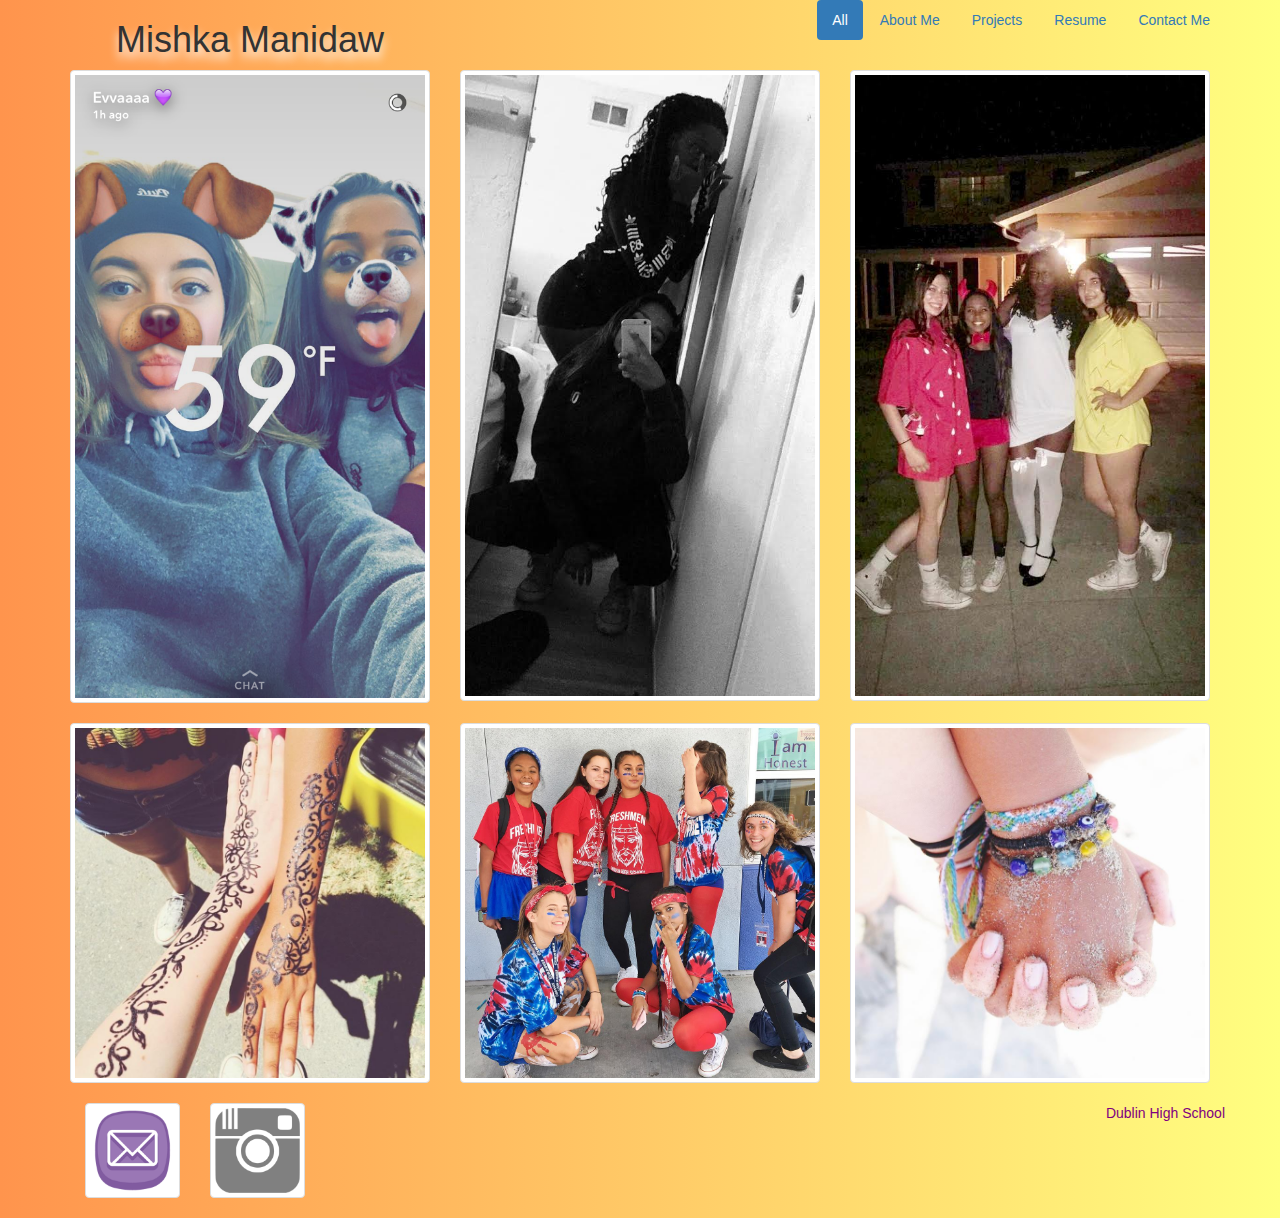
<file: index.html>
<!DOCTYPE HTML> 
<html>
<head>
    <title> Engineering Portfolio </title>
    <meta charset='utf-8'/>
    <link href="Manidaw_HTML_Project.css" rel="stylesheet" type='text/css'/>
    <link href="bootstrap-3.3.7-dist/css/bootstrap.css" rel="stylesheet" type='text/css'/>
</head>
    
<body>
    <header class='container'> 
    <div class='row'>
          <div class='col-md-4'>
        <h1>Mishka Manidaw</h1>
    </div>
    
            <div class='pull-right'>
                <ul class= 'nav nav-pills'>
                    <li class="active">
                       <a href='index.html'>All</a>
                   </li>
                   
                    <li>
                      <a href='Manidaw_AboutMe.html'>About Me</a>
                    </li>
                    
                    <li>
                        <a href='Manidaw_Projects.html'> Projects</a>
                    </li>
                    <li>
                        <a href='Manidaw_Resume.html'> Resume</a>
                    </li>
                    <li>
                        <a href='Manidaw_ContactMe.html'> Contact Me</a>
                    </li>
                </ul> 
            </div>
        </div>
    </header>

  <section class='main'>
    <div class='container'>
      <div class='row'>
        <div class='col-sm-4'>
            <a href='#' class='thumbnail'>
                <img src='Images/lol.png'>
            </a>
        </div>
        <div class='col-sm-4'>
          <a href='#' class='thumbnail'> 
            <img src='Images/co.jpg'>
            </a>
           </div>
           <div class='col-sm-4'>
             <a href='#' class='thumbnail'>
               <img src='Images/unnamed.jpg'>
           </a>
        </div>
     </div>
     <div class='row'>
        <div class='col-sm-4'>
         <a href='#' class='thumbnail'>
            <img src='Images/cute.jpg'>
        </a>
        </div>
        <div class='col-sm-4'>
         <a href='#' class='thumbnail'>
            <img src='Images/SpiritPicture.jpg'>
        </a>
        </div>
        <div class='col-sm-4'>
         <a href='#' class='thumbnail'>
            <img src='Images/beach.jpg'>
        </a>
        
        </div>
    </div>
    </div>
    </section>
        
    <footer class='container'>
      <div class='row'>
        <div class='col-xs-8'>
            <div class='col-xs-2'>
                <a href='mailto:MishkaManidaw@gmail.com' class='thumbnail'>
                    <img src='Images/Email.png'/>
                </a>
            </div>
            <div class='col-xs-2'>
                <a href='https://www.instagram.com/mishkaaa.manidaww/?ref=badge' class='thumbnail'>
                    <img src='Images/instagram-xxl.png'/>
                </a>
             </div>
        </div>
        <div class='pull-right'>
            <p>Dublin High School </p>    
        </div>
      </div>
    </footer>
 </body>
</html>
</file>
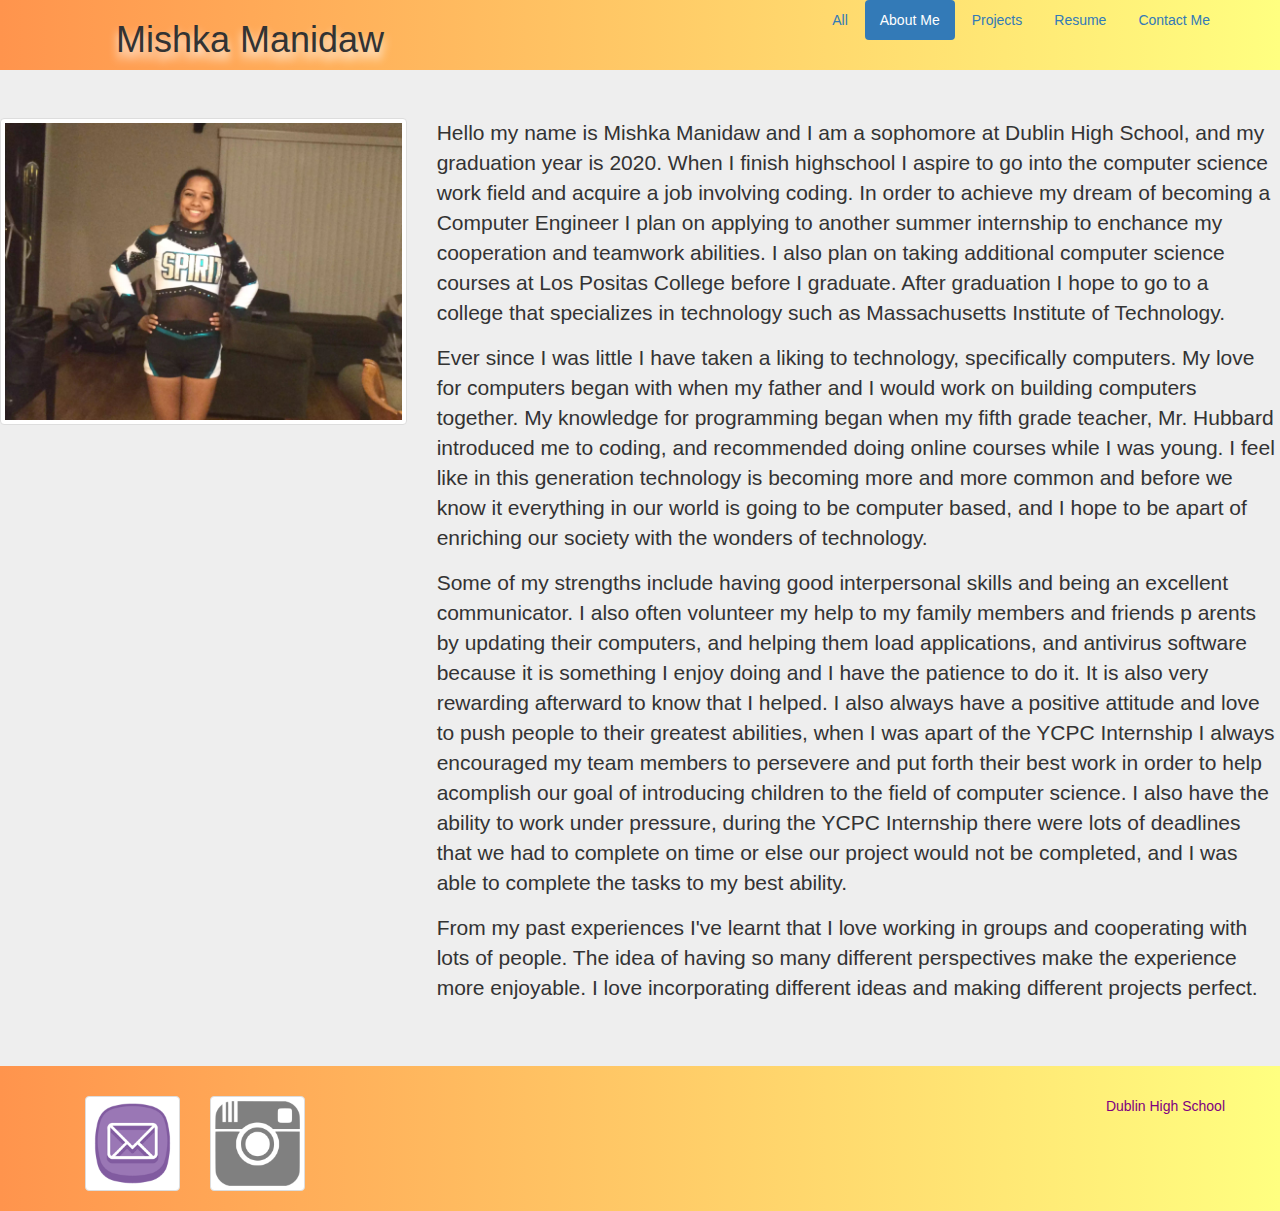
<file: Manidaw_AboutMe.html>
<!DOCTYPE HTML> 
<html>
<head>
    
    <title> Engineering Portfolio </title>
    <meta charset='utf-8'/>
    <link href="Manidaw_HTML_Project.css" rel="stylesheet" type='text/css'/>
    <link href="bootstrap-3.3.7-dist/css/bootstrap.css" rel="stylesheet" type='text/css'/>
</head>
    
<body>
    <header class='container'> 
        <div class='row'>
        <div class='col-md-4'>
            <h1>Mishka Manidaw</h1>
            </div>
    
            <div class='pull-right'>
                <ul class= 'nav nav-pills'>
                    <li>
                        <a href='index.html'>All</a>
                    </li>
                    <li class="active">
                        <a href='Manidaw_AboutMe.html'>About Me</a>
                    </li>
                    <li>
                        <a href='Manidaw_Projects.html'> Projects</a>
                    </li>
                    <li>
                        <a href='Manidaw_Resume.html'> Resume</a>
                    </li>
                    <li>
                        <a href='Manidaw_ContactMe.html'> Contact Me</a>
                    </li>
                </ul> 
            </div>
        </div>
    </header>
    
    <section class='main'>
        <div class='jumbotron'>
            <div class='row'>
                <div class='col-md-4'>
                    <a href='#' class='thumbnail'>
                        <img src='Images/New.JPG'>
                    </a>
                </div>
                <div class='col-md-8'>
                    <p> Hello my name is Mishka Manidaw and I am a sophomore at Dublin High School, and my graduation year is 2020. When I finish highschool I aspire to go into the computer science work field and acquire a job 
                   involving coding. In order to achieve my dream of becoming a Computer Engineer I plan on applying to another summer internship to enchance my 
                    cooperation and teamwork abilities. I also plan on taking additional computer science courses at Los Positas College before I graduate.
                    After graduation I hope to go to a college that specializes in technology such as Massachusetts Institute of Technology. </p>
                    
                    <p>Ever since I was little I have taken a liking to technology, specifically computers. My love for computers began with when my father and I would
                    work on building computers together. My knowledge for programming began when my fifth grade teacher, Mr. Hubbard introduced me to coding, and recommended doing
                    online courses while I was young. I feel like in this generation technology is becoming more and more common and before we 
                    know it everything in our world is going to be computer based, and I hope to be apart of enriching our society with the wonders of 
                    technology. </p>
                    
                    <p>Some of my strengths include having good interpersonal skills and being an excellent communicator. I also often volunteer my help to my family members and friends p
                    arents by updating their computers, and helping them 
                    load applications, and antivirus software because it is something I
                    enjoy doing and I have the patience to do it. It is also very rewarding afterward to know that I helped. I also always have a positive attitude and 
                    love to push people to their greatest abilities, when I was apart of the YCPC Internship I always encouraged my team members to 
                    persevere and put forth their best work in order to help acomplish our goal of introducing children to the field of computer science. 
                    I also have the ability to work under pressure, during the YCPC Internship there were lots of deadlines that we had to complete on time 
                    or else our project would not be completed, and I was able to complete the tasks to my best ability. 
                    <p> From my past experiences I've learnt that I love working in groups and cooperating with lots of people. The 
                    idea of having so many different perspectives make the experience more enjoyable. I love incorporating different ideas
                    and making different projects perfect. </p>
</p>
                </div>
            </div>
        </div>
    </section>
    
    <footer class='container'>
      <div class='row'>
        <div class='col-xs-8'>
            <div class='col-xs-2'>
                <a href='mailto:MishkaManidaw@gmail.com' class='thumbnail'>
                    <img src='Images/Email.png'/>
                </a>
            </div>
            <div class='col-xs-2'>
                <a href='https://www.instagram.com/mishkaaa.manidaww/?ref=badge' class='thumbnail'>
                    <img src='Images/instagram-xxl.png'/>
                </a>
             </div>
        </div>
        <div class='pull-right'>
            <p>Dublin High School </p>    
        </div>
      </div>
    </footer>
 </body>
</html>
</file>
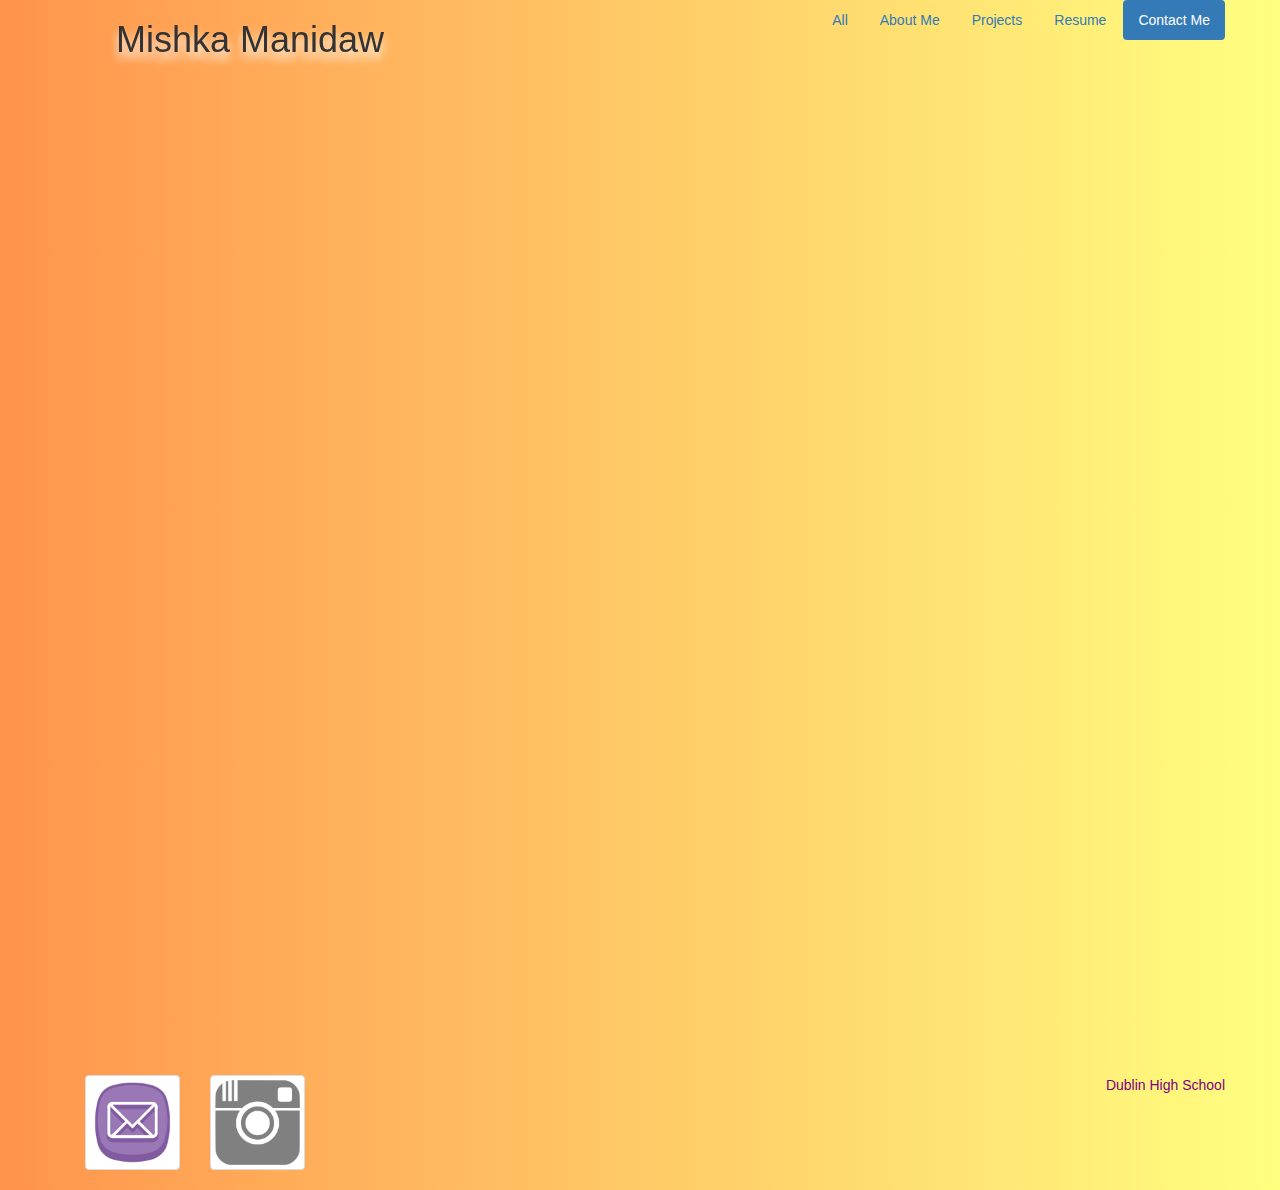
<file: Manidaw_ContactMe.html>
<!DOCTYPE HTML> 
<html>
<head>
    <title> Engineering Portfolio </title>
    <meta charset='utf-8'/>
    <link href="Manidaw_HTML_Project.css" rel="stylesheet" type='text/css'/>
    <link href="bootstrap-3.3.7-dist/css/bootstrap.css" rel="stylesheet" type='text/css'/>
</head>
    
<body>
    <header class='container'> 
        <div class='row'>
            <div class='col-md-4'>
                <h1>Mishka Manidaw</h1>
            </div>
    
            <div class='pull-right'>
                <ul class= 'nav nav-pills'>
                    <li>
                        <a href='index.html'>All</a>
                    </li>
                    <li>
                        <a href='Manidaw_AboutMe.html'>About Me</a>
                    </li>
                    <li>
                        <a href='Manidaw_Projects.html'> Projects</a>
                    </li>
                    <li>
                        <a href='Manidaw_Resume.html'> Resume</a>
                    </li>
                    <li class="active">
                        <a href='Manidaw_ContactMe.html'> Contact Me</a>
                    </li>
                </ul> 
            </div>
        </div>
    </header>
    
   
           
          <div id="survey"> <iframe src="https://docs.google.com/a/mydusd.org/forms/d/e/1FAIpQLSeqNMQXsBozbhaTMkJSjladT0dJGBY9f6yh8FbPeAsguGaoSg/viewform?embedded=true" width="800" height="1000" frameborder="0" marginheight="0" marginwidth="0">Loading...</iframe> </div>

    <footer class='container'>
      <div class='row'>
        <div class='col-xs-8'>
            <div class='col-xs-2'>
                <a href='mailto:MishkaManidaw@gmail.com' class='thumbnail'>
                    <img src='Images/Email.png'/>
                </a>
            </div>
            <div class='col-xs-2'>
                <a href='https://www.instagram.com/mishkaaa.manidaww/?ref=badge' class='thumbnail'>
                    <img src='Images/instagram-xxl.png'/>
                </a>
             </div>
        </div>
        <div class='pull-right'>
            <p>Dublin High School </p>    
        </div>
      </div>
    </footer>
 </body>
</html>
</file>
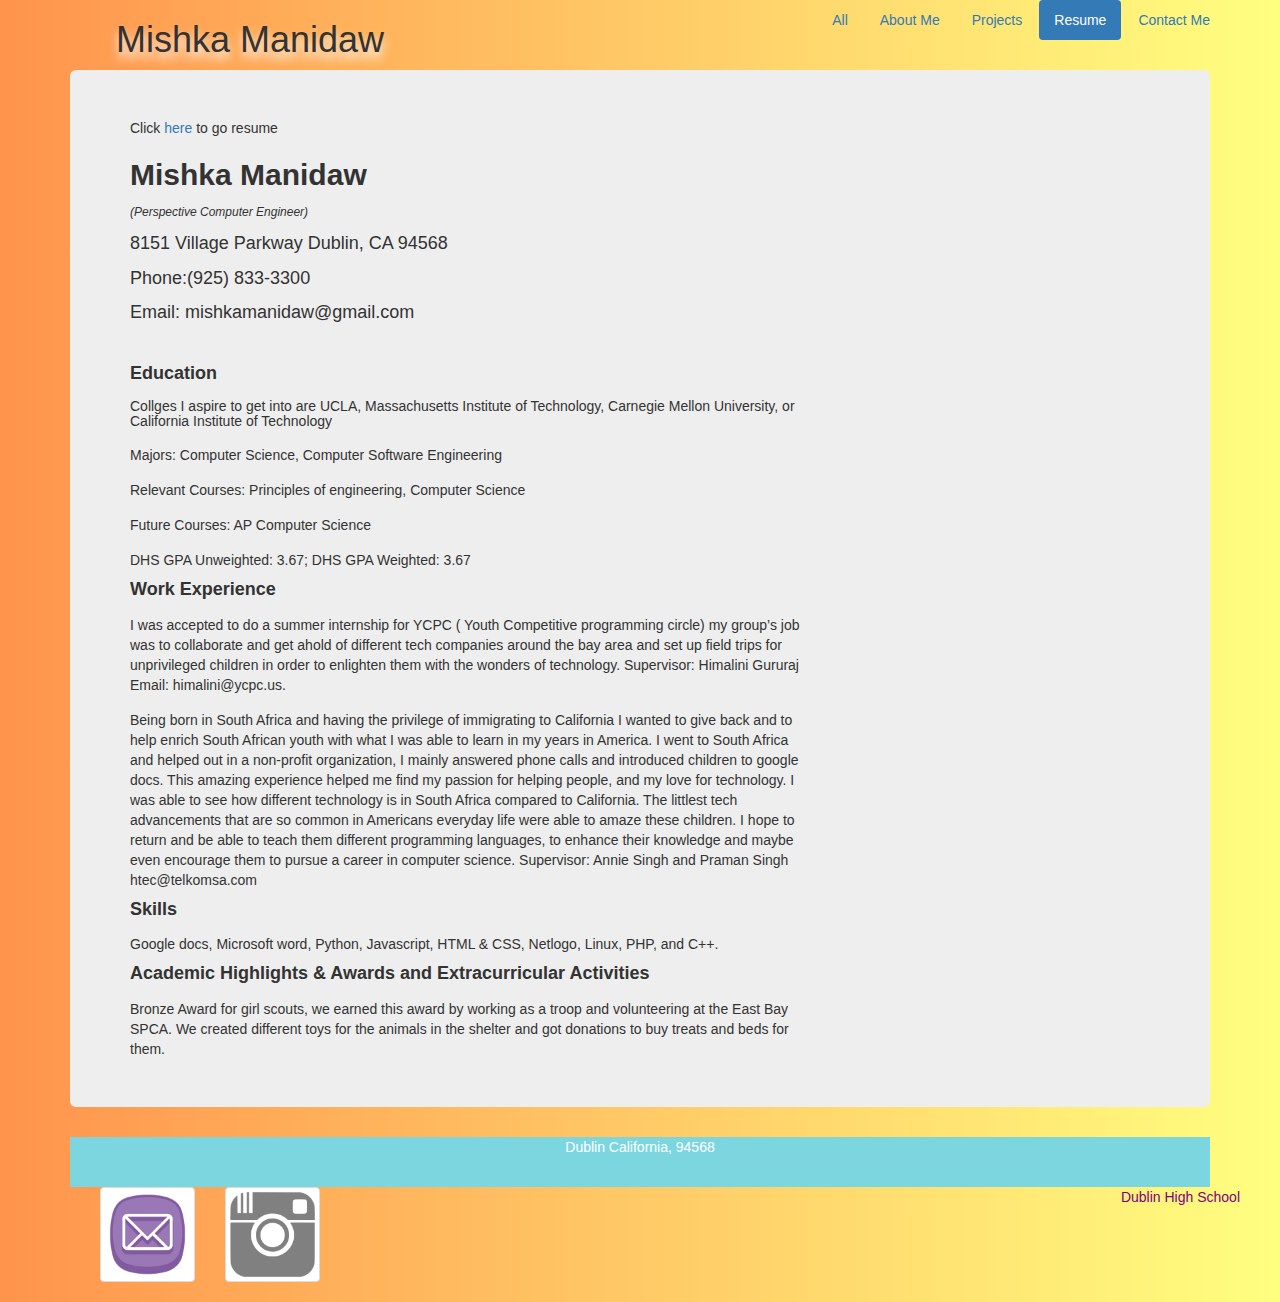
<file: Manidaw_Resume.html>
<!DOCTYPE HTML> 
<html>
<head>
    <title> Engineering Portfolio </title>
    <meta charset='utf-8'/>
    <link href="Manidaw_HTML_Project.css" rel="stylesheet" type='text/css'/>
    <link href="bootstrap-3.3.7-dist/css/bootstrap.css" rel="stylesheet" type='text/css'/>
</head>
    
<body>
    <header class='container'> 
        <div class='row'>
            <div class='col-md-4'>
                <h1>Mishka Manidaw</h1>
            </div>
    
            <div class='pull-right'>
                <ul class= 'nav nav-pills'>
                    <li>
                        <a href='index.html'>All</a>
                    </li>
                    <li>
                        <a href='Manidaw_AboutMe.html'>About Me</a>
                    </li>
                    <li>
                        <a href='Manidaw_Projects.html'> Projects</a>
                    </li>
                    <li class="active">
                        <a href='Manidaw_Resume.html'> Resume</a>
                    </li>
                    <li>
                        <a href='Manidaw_ContactMe.html'> Contact Me</a>
                    </li>
                </ul> 
            </div>
        </div>
        
        <section class='main'>
        <div class='jumbotron'>
            <div class='row'>
                <div class='col-md-8'>
	  Click <a href="https://docs.google.com/document/d/1FA4FtCEH6wcM1jqGfGEHWFje-GbRhG6RtqaabAxp7Nk/edit?usp=sharing">here</a> to go resume
		  <h2><strong>Mishka Manidaw</strong></h2>
			 <p><h6><i> (Perspective Computer Engineer) </i> </h6> </p>
			   <p> <h4> 8151 Village Parkway Dublin, CA 94568 </h4></p>
                 <p><h4>Phone:(925) 833-3300 </h4> </p>
                   <p><h4>Email: mishkamanidaw@gmail.com </h4>  </p>
		   <h4> <strong> <hr> Education </hr> </strong></h4>
			  
			   <p><h5> Collges I aspire to get into are UCLA,  Massachusetts Institute of Technology, Carnegie Mellon University, 
			   or California Institute of Technology</h5> </p>
			   <p></p>
               Majors: Computer Science, Computer Software Engineering 
               <p></p>
               Relevant Courses: Principles of engineering, Computer Science 
<p></p>
Future Courses:  AP Computer Science
<p></p>
DHS GPA Unweighted: 3.67; DHS GPA Weighted: 3.67
			    
		  <h4><strong>Work Experience</strong></h4>
		     <p></p>
		     I was accepted to do a summer internship for YCPC ( Youth Competitive programming circle)  my group’s job was to collaborate and get ahold of different tech companies around the bay area and set up field trips for unprivileged children in order to enlighten them with the wonders of technology. 
Supervisor: Himalini Gururaj
Email: himalini@ycpc.us.
<p></p>
Being born in South Africa and having the privilege of immigrating to California I wanted to give back and to help enrich South African youth with what I was able to learn in my years in America. I went to South Africa and helped out in a non-profit organization, I mainly answered phone calls and introduced children to google docs.  This amazing experience helped me find my passion for helping people, and my love for technology. I was able to see how different technology is in South Africa  compared to California. The littlest tech advancements that are so common in Americans everyday life were able to amaze these children. I hope to return and be able to teach them different programming languages, to enhance their knowledge and maybe even encourage them to pursue a career in computer science. 
Supervisor: Annie Singh and Praman Singh 
 htec@telkomsa.com

		     
			          
		  <h4><strong>Skills</strong></h4>
		  <p></p>
		  Google docs,  Microsoft word,  Python,  Javascript,  HTML & CSS, Netlogo, Linux, PHP,  and C++. 
			
		  <h4><strong>Academic Highlights & Awards and Extracurricular Activities</strong></h4>
		  <p></p>
		   Bronze Award for girl scouts, we earned this award by working as a troop and volunteering at the East Bay SPCA. We created different toys 
		   for the animals in the shelter and got donations to buy treats and beds for them.
		</div>
                </div>
            </div>
        </div>
    </section>
        
        
        
        
        
        
        
        
   
   
   
   
   
   
   
   
    
		<div id="footer">
			<p>Dublin California, 94568 </p>
		</div>
	</body>
</html>
    
    <footer class='container'>
      <div class='row'>
        <div class='col-xs-8'>
            <div class='col-xs-2'>
                <a href='mailto:MishkaManidaw@gmail.com' class='thumbnail'>
                    <img src='Images/Email.png'/>
                </a>
            </div>
            <div class='col-xs-2'>
                <a href='https://www.instagram.com/mishkaaa.manidaww/?ref=badge' class='thumbnail'>
                    <img src='Images/instagram-xxl.png'/>
                </a>
             </div>
        </div>
        <div class='pull-right'>
            <p>Dublin High School </p>    
        </div>
      </div>
    </footer>
 </body>
</html>
</file>
<file: Manidaw_HTML_Project.css>
#survey {
  /*margin-left: auto;/*
  /*margin-right: auto;*/
  text-align: center;
}


.div {
	border-radius: 5px;
}


#name {
	float:left;
	margin-left: 5px;
	padding-top: 5px;
	font-size: 16px;
	font-family: Verdana, sans-serif;
	color: #ffffff;
}


.h4 {
	margin-left: 5px;
	margin-bottom: 15px;
	font-family: Verdana, sans-serif;
}

.right .p {
	margin-left: 5px;
	margin-right: 5px;
	margin-top: -10px;
	font-family: Garamond, serif;
	color: #000000;
}

.li {
	list-style-type: square;
}

.a:hover {
	font-weight: bold;
}

.left {
	position: relative;
	float: left;
	margin-top: 50px;
	width: 10%;
	height: 400px;
	background-color: #FFFFFF;
	margin-bottom: 10px;
}

.right {
	position: relative;
	float: right;
	margin-top: 50px;
	width: 88%;
	height: 400px;
	background-color: #fae6ff;
	margin-bottom: 10px;

}

#footer {
	position: relative;
	height: 50px;
	background-color: #7bd6e0;
	clear: both;
	font-family: Verdana, sans-serif;
	font-size: 14px;
	text-align: center;
	color: #ffffff;
}

#footer .p {
	position: relative;
	padding-top: 15px;
}




.pull-right {
 color:Purple
}

#scratch {
  height: 100%;
  left: 0;
  position: absolute;
  top: 0;
  width: 100%;
}

.jumbotron{
background-color: #E64545;
}

body {
    background: -webkit-linear-gradient(left, #ff944d, #ffff80); /* from left to right */
    background: -o-linear-gradient(right, #ff944d, #ffff80); /* ending on the right */
    background: -moz-linear-gradient(right, #ff944d, #ffff80); /* ending on the right */
    background: linear-gradient(to right, #ff944d, #ffff80); /* moving to the right */
    background-color: #ff944d; /* It's a good idea to set a background color in case the gradient doesn't load */
}


h1 { 
	color: #d54d7b; 
	font-family: "Great Vibes", 
	cursive;
	font-size: 165px; 
	line-height: 160px; 
	font-weight: normal;
margin-bottom: 0px;
margin-top: 40px; text-align: center; 
text-shadow: 0px 7px 10px #fff; }


.rotate90 {
	
    
    transform: rotate(90deg);
    
}
</file>
